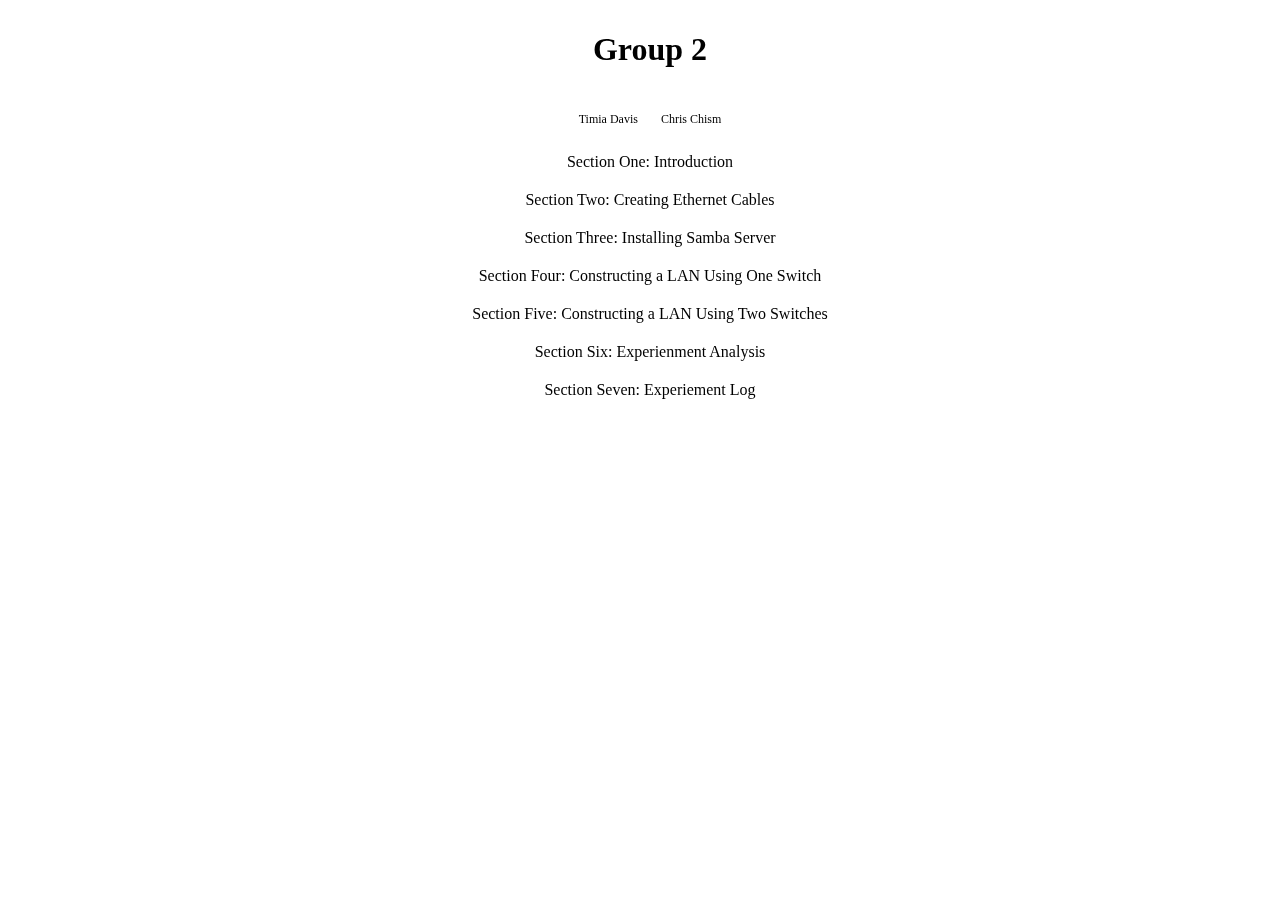
<file: Lab5/index.html>
<!DOCTYPE html>
<html lang="en">
<head>
    <meta charset="UTF-8">
    <meta name="viewport" content="width=device-width, initial-scale=1.0">
    <meta http-equiv="X-UA-Compatible" content="ie=edge">
    <link rel="stylesheet" href="style.css">
    <link rel="javascript" href="helper.js">
    <title>CSCI 332-->Lab 5</title>
</head>
<body></body>
    <div class="upper">
    <!-- Header -->
    <header>
        <!-- <img src="banner.jpg" alt="BANNER" height="200px"> -->
        <h1>Group 2</h1>
        <ul class="group">
            <li>Timia Davis</li>
            <li>Chris Chism</li>
        </ul>
        <h3></h3>
    </header>
    
    <div class="main">
        <div class="left">

        </div>
        <div class="center">
            <div class="toc">
                <ul>
                    <li>
                        <a href="section_one/index.html">Section One: Introduction
                        </a>
                    </li>
                    <li>
                        <a href="section_two/index.html">Section Two: Creating Ethernet Cables
                        </a>
                    </li>
                    <li>
                        <a href="section_three/index.html">Section Three: Installing Samba Server</a>
                    </li>
                    <li>
                        <a href="section_four/index.html">Section Four: Constructing a LAN Using One Switch</h3>
                        </a>
                    </li>
                    <li>
                        <a href="section_five/index.html">Section Five: Constructing a LAN Using Two Switches
                        </a>
                    </li>
                    <li>
                        <a href="section_six/index.html">Section Six: Experienment Analysis</a>
                    </li>
                    <li>
                        <a href="section_seven/index.html">Section Seven: Experiement Log</a>
                    </li>
                </ul>
            </div>
        </div>
        <div class="right">

        </div>
    </div>
    <!-- <div class="footer">
        <ul>
            <li>Chris Chism</li>
            <li>CSCI 332 Spring 2019</li>
        </ul>
    </div> -->
</body>
</html>
</file>
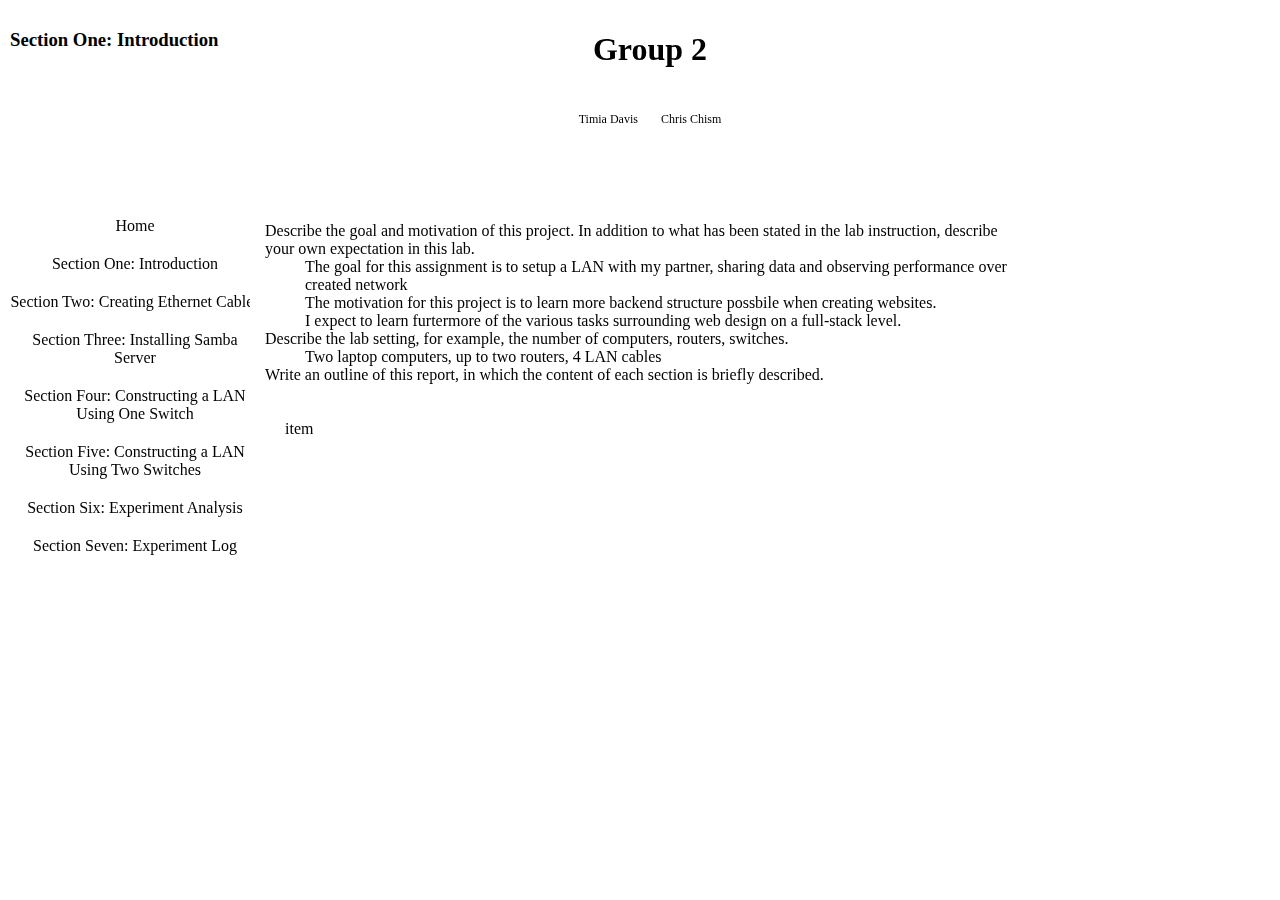
<file: Lab5/section_one/index.html>
<!DOCTYPE html>
<html lang="en">
<head>
    <meta charset="UTF-8">
    <meta name="viewport" content="width=device-width, initial-scale=1.0">
    <meta http-equiv="X-UA-Compatible" content="ie=edge">
    <link rel="stylesheet" href="../style.css">
    <link rel="javascript" href="../helper.js">
    <link rel="stylesheet" href="https://use.fontawesome.com/releases/v5.7.0/css/all.css"
        integrity="sha384-lZN37f5QGtY3VHgisS14W3ExzMWZxybE1SJSEsQp9S+oqd12jhcu+A56Ebc1zFSJ" crossorigin="anonymous">
    <title>CSCI 332-->Lab 5</title>
</head>
<body>
    <div class="upper">
        <!-- Header -->
        <header>
            <!-- <img src="banner.jpg" alt="BANNER" height="200px"> -->
            <h1>Group 2</h1>
            <ul class="group">
                <li>Timia Davis</li>
                <li>Chris Chism</li>
            </ul>
        </header>
                <div class="split">
                    <h3>Section One: Introduction</h3>
                </div>
    </div>
    <div class="main">

        <div class="left">
            <div class="toc">
                <ul>
                    <li>
                        <a href="../index.html"><i class="fas fa-home"></i>
                            Home</a>
                    </li>
                    <li class="active">
                        <a href="../section_one/index.html">Section One: Introduction
                        </a>
                    </li>
                    <li>
                        <a href="../section_two/index.html">Section Two: Creating Ethernet Cables
                        </a>
                    </li>
                    <li>
                        <a href="../section_three/index.html">Section Three: Installing Samba Server</a>
                    </li>
                    <li>
                        <a href="../section_four/index.html">Section Four: Constructing a LAN Using One Switch</h3>
                        </a>
                    </li>
                    <li>
                        <a href="../section_five/index.html">Section Five: Constructing a LAN Using Two Switches
                        </a>
                    </li>
                    <li>
                        <a href="../section_six/index.html">Section Six: Experiment Analysis</a>
                    </li>
                    <li>
                        <a href="../section_seven/index.html">Section Seven: Experiment Log</a>
                    </li>
                </ul>
            </div>
        </div>
        <div class="center">
            <div>
                <dt>Describe the goal and motivation of this project. In addition to what has been stated in the lab
                    instruction, describe your own expectation in this lab.</dt>
                <dd>The goal for this assignment is to setup a LAN with my partner, sharing data and observing performance over
                    created
                    network</dd>
                <dd>The motivation for this project is to learn more backend structure possbile when creating websites.</dd>
                <dd>I expect to learn furtermore of the various tasks surrounding web design on a full-stack level.</dd>
            </div>
            <div>
                <dt>Describe the lab setting, for example, the number of computers, routers, switches.</dt>
                <dd>Two laptop computers, up to two routers, 4 LAN cables</dd>
            </div>
            <div>
                <dt>Write an outline of this report, in which the content of each section is briefly described.</dt>
                <ul>
                    <li>item</li>
                </ul>
            </div>
        </div>
        <div class="right">
    
        </div>
    </div>

</body>
</html>
</file>
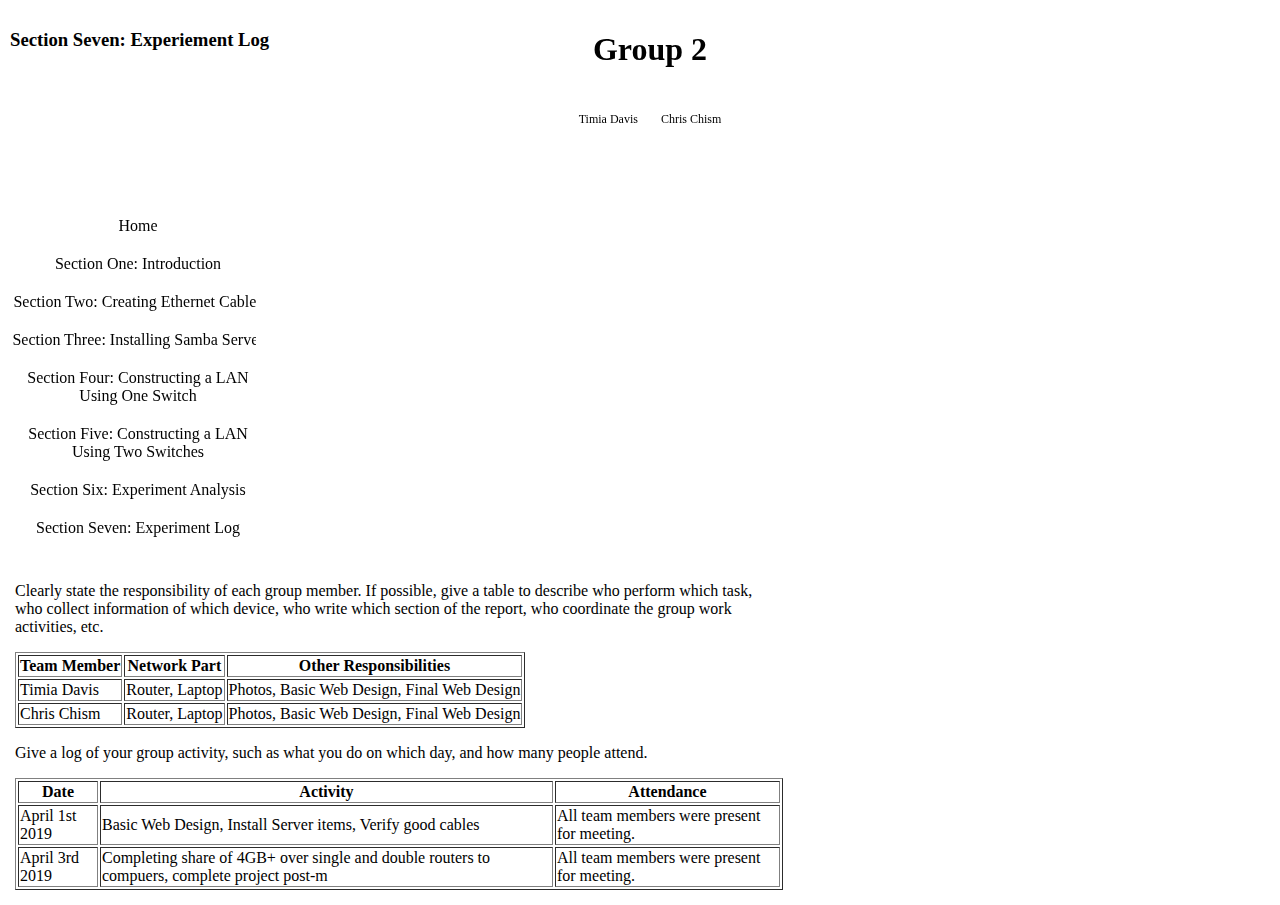
<file: Lab5/section_seven/index.html>
<!DOCTYPE html>
<html lang="en">
<head>
    <meta charset="UTF-8">
    <meta name="viewport" content="width=device-width, initial-scale=1.0">
    <meta http-equiv="X-UA-Compatible" content="ie=edge">
        <link rel="stylesheet" href="../style.css">
    <title>CSCI 332-->Lab 5</title>
</head>
<body>
    <div class="upper">
        <!-- Header -->
        <header>
            <h1>Group 2</h1>
            <ul class="group">
                <li>Timia Davis</li>
                <li>Chris Chism</li>
            </ul>
        </header>
        <div class="split">
            <h3>Section Seven: Experiement Log</h3>
        </div>
    </div>
    <div class="main">
        <div class="left">
            <div class="toc">
                <ul>
                    <li>
                        <a href="../index.html"><i class="fas fa-home"></i>
                            Home</a>
                    </li>
                    <li>
                        <a href="../section_one/index.html">Section One: Introduction
                        </a>
                    </li>
                    <li>
                        <a href="section_two/index.html">Section Two: Creating Ethernet Cables
                        </a>
                    </li>
                    <li>
                        <a href="../section_three/index.html">Section Three: Installing Samba Server</a>
                    </li>
                    <li>
                        <a href="../section_four/index.html">Section Four: Constructing a LAN Using One Switch</h3>
                        </a>
                    </li>
                    <li>
                        <a href="../section_five/index.html">Section Five: Constructing a LAN Using Two Switches
                        </a>
                    </li>
                    <li>
                        <a href="../section_six/index.html">Section Six: Experiment Analysis</a>
                    </li>
                    <li class="active">
                        <a href="../section_seven/index.html">Section Seven: Experiment Log</a>
                    </li>
                </ul>
            </div>
        </div>
    </div>
    <div class="center">
        <div>
            <p>Clearly state the responsibility of each group member. If possible, give a table to describe who
                perform which task, who collect information of which device, who write which section of the report,
                who coordinate the group work activities, etc.</p>
            <table border="1">
                <tr>
                    <th>Team Member</th>
                    <th>Network Part</th>
                    <th>Other Responsibilities</th>
                </tr>
                <tr>
                    <td>Timia Davis</td>
                    <td>Router, Laptop</td>
                    <td>Photos, Basic Web Design, Final Web Design</td>
                </tr>
                <tr>
                    <td>Chris Chism</td>
                    <td>Router, Laptop</td>
                    <td>Photos, Basic Web Design, Final Web Design</td>

                </tr>
            </table>
        <div>
            <p>Give a log of your group activity, such as what you do on which day, and how many people attend.</p>
            <table border="1">
                <tr>
                    <th>Date</th>
                    <th>Activity</th>
                    <th>Attendance</th>
                </tr>
                <tr>
                    <td>April 1st 2019</td>
                    <td>Basic Web Design, Install Server items, Verify good cables</td>
                    <td>All team members were present for meeting.</td>
                </tr>
                <tr>
                    <td>April 3rd 2019</td>
                    <td>Completing share of 4GB+ over single and double routers to compuers, complete project post-m</td>
                    <td>All team members were present for meeting.</td>
                </tr>
            </table>
        </div>
    </div>
    <div class="right">
    </div>
    </div>
</body>
</html>
</file>
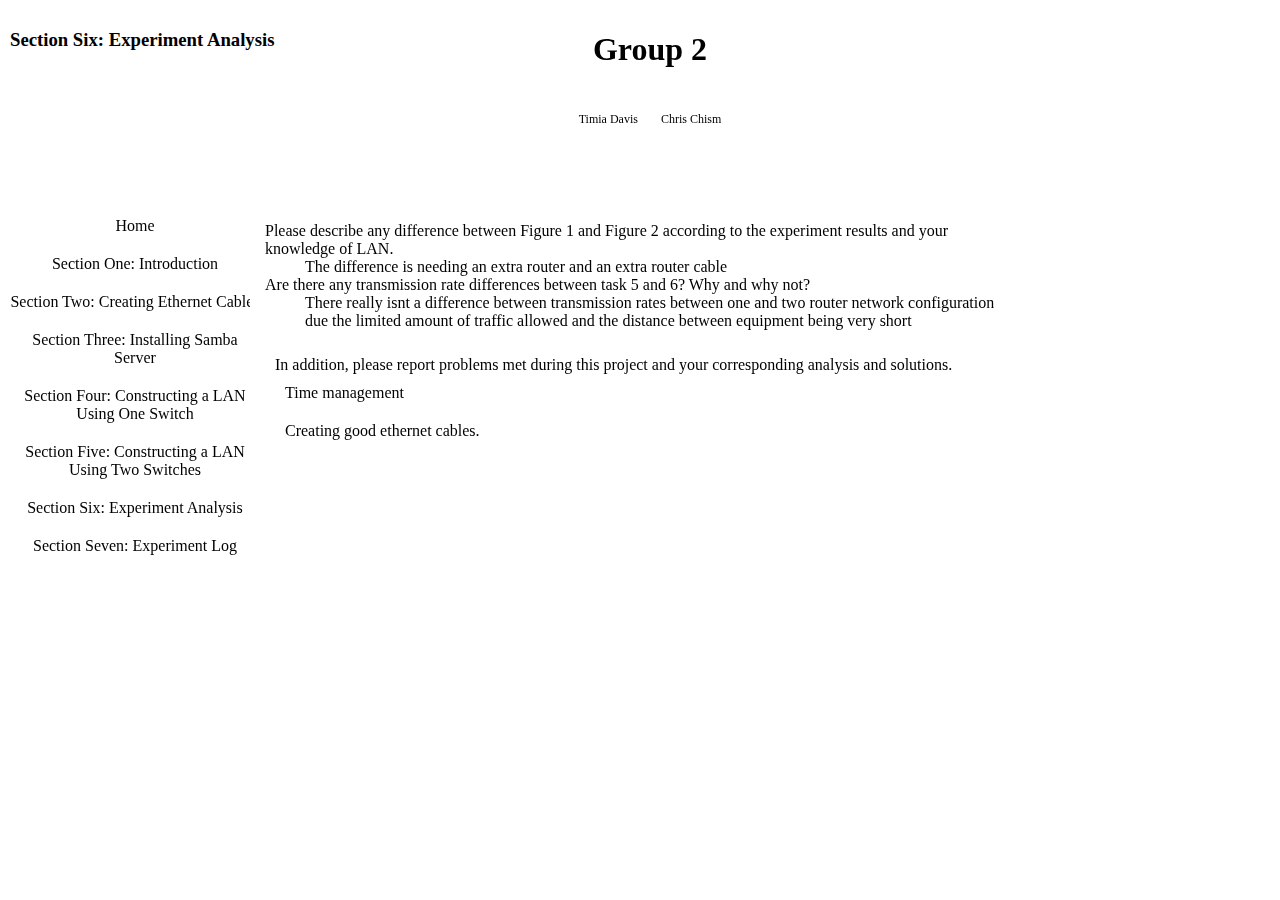
<file: Lab5/section_six/index.html>
<!DOCTYPE html>
<html lang="en">
<head>
    <meta charset="UTF-8">
    <meta name="viewport" content="width=device-width, initial-scale=1.0">
    <meta http-equiv="X-UA-Compatible" content="ie=edge">
    <link rel="stylesheet" href="../style.css">
    <link rel="javascript" href="../helper.js">
    <title>CSCI 332-->Lab 5</title>
</head>
<body>
    <div class="upper">
        <!-- Header -->
        <header>
            <h1>Group 2</h1>
            <ul class="group">
                <li>Timia Davis</li>
                <li>Chris Chism</li>
            </ul>
        </header>
        <div class="split">
            <h3>Section Six: Experiment Analysis</h3>
        </div>
    </div>
    
    <div class="main">
        <div class="left">
            <div class="toc">
                <ul>
                    <li>
                        <a href="../index.html"><i class="fas fa-home"></i>
                            Home</a>
                    </li>
                    <li>
                        <a href="../section_one/index.html">Section One: Introduction
                        </a>
                    </li>
                    <li>
                        <a href="section_two/index.html">Section Two: Creating Ethernet Cables
                        </a>
                    </li>
                    <li>
                        <a href="../section_three/index.html">Section Three: Installing Samba Server</a>
                    </li>
                    <li>
                        <a href="../section_four/index.html">Section Four: Constructing a LAN Using One Switch</h3>
                        </a>
                    </li>
                    <li>
                        <a href="../section_five/index.html">Section Five: Constructing a LAN Using Two Switches
                        </a>
                    </li>
                    <li class="active">
                        <a href="../section_six/index.html">Section Six: Experiment Analysis</a>
                    </li>
                    <li>
                        <a href="../section_seven/index.html">Section Seven: Experiment Log</a>
                    </li>
                </ul>
            </div>
        </div>
        <div class="center">
            <div>
                <dt>Please describe any difference between Figure 1 and Figure 2 according to the experiment
                results and your knowledge of LAN.</dt>
                <dd>The difference is needing an extra router and an extra router cable</dd>
            </div>
            <div>
                <dt>Are there any transmission rate differences between task 5 and 6? Why and why not?</dt>
                <dd>There really isnt a difference between transmission rates between one and two router network 
                    configuration due the limited amount of traffic allowed and the distance between equipment 
                    being very short </dd>
            </div>
            <div>
                <ul>In addition, please report problems met during this project and your corresponding analysis
                and solutions.
                    <li>Time management</li>
                    <li>Creating good ethernet cables.</li>
                </ul>
            </div>
        </div>
        <div class="right">
    
        </div>
</body>
</html>
</file>
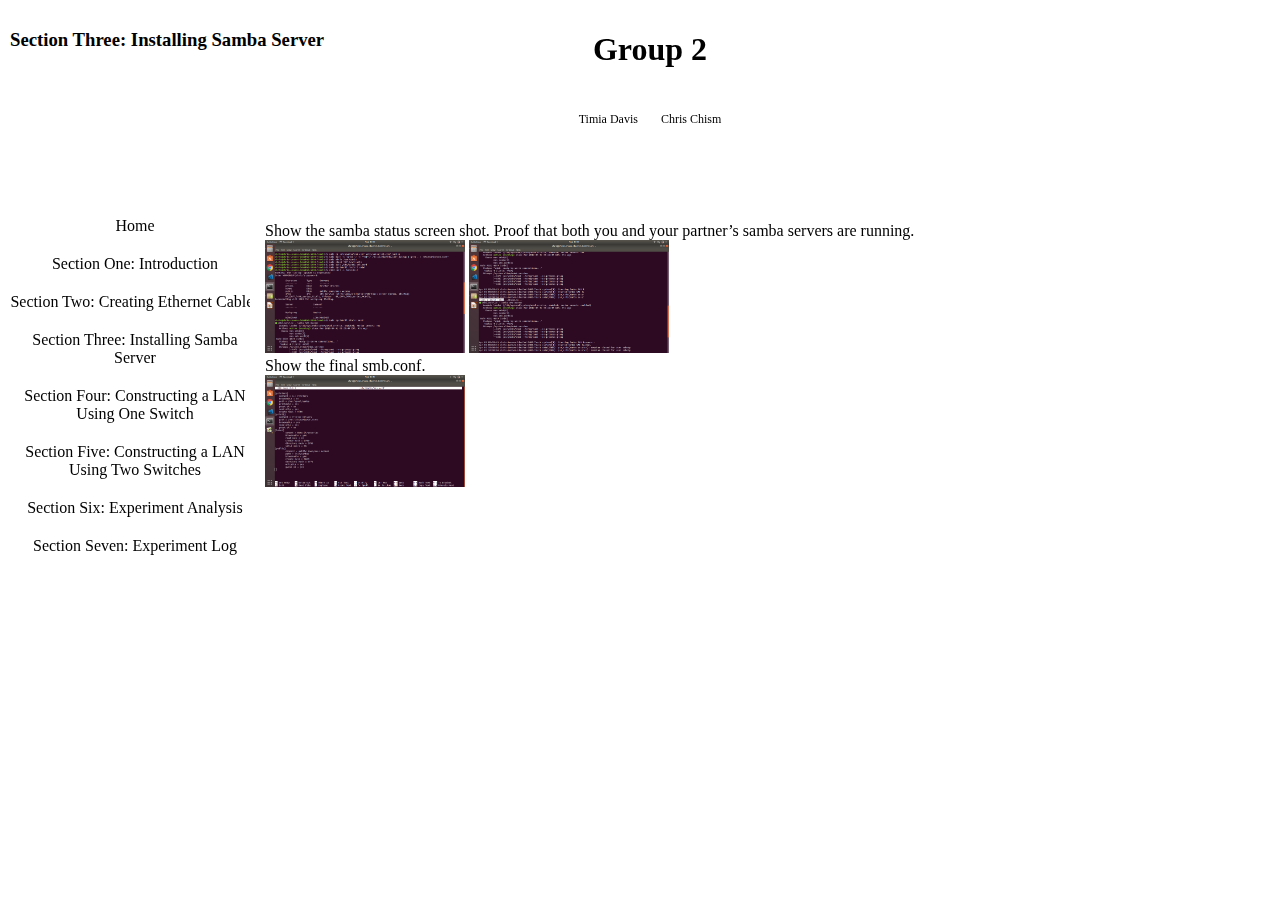
<file: Lab5/section_three/index.html>
<!DOCTYPE html>
<html lang="en">
<head>
    <meta charset="UTF-8">
    <meta name="viewport" content="width=device-width, initial-scale=1.0">
    <meta http-equiv="X-UA-Compatible" content="ie=edge">
    <link rel="stylesheet" href="../style.css">
    <title>CSCI 332-->Lab 5</title>
</head>
<body>
    <div class="upper">
        <!-- Header -->
        <header>

            <h1>Group 2</h1>
            <ul class="group">
                <li>Timia Davis</li>
                <li>Chris Chism</li>
            </ul>
        </header>
        <div class="split">
            <h3>Section Three: Installing Samba Server</h3>
        </div>
    </div>
    <div class="main">
        <div class="left">
            <div class="toc">
                <ul>
                    <li>
                        <a href="../index.html"><i class="fas fa-home"></i>
                            Home</a>
                    </li>
                    <li>
                        <a href="../section_one/index.html">Section One: Introduction
                        </a>
                    </li>
                    <li >
                        <a href="section_two/index.html">Section Two: Creating Ethernet Cables
                        </a>
                    </li>
                    <li class="active">
                        <a href="../section_three/index.html">Section Three: Installing Samba Server</a>
                    </li>
                    <li>
                        <a href="../section_four/index.html">Section Four: Constructing a LAN Using One Switch</h3>
                        </a>
                    </li>
                    <li>
                        <a href="../section_five/index.html">Section Five: Constructing a LAN Using Two Switches
                        </a>
                    </li>
                    <li>
                        <a href="../section_six/index.html">Section Six: Experiment Analysis</a>
                    </li>
                    <li>
                        <a href="../section_seven/index.html">Section Seven: Experiment Log</a>
                    </li>
                </ul>
            </div>
        </div>
        <div class="center">
            <div>
                <dt>Show the samba status screen shot. Proof that both you and your partner’s samba servers
                are running.</dt>
                <a href="Screenshot from 2019-04-01 10-02-03.png" target="_blank">
                    <img width="200px" height="auto" src="Screenshot from 2019-04-01 10-02-03.png" alt="Samba Status one">
                </a>
                
                <a href="Screenshot from 2019-04-01 10-02-18.png" target="_blank">
                    <img width="200px" height="auto" src="Screenshot from 2019-04-01 10-02-18.png" alt="Samba Status two">
                </a>
                    
            </div>
            <div>
                <dt>Show the final smb.conf.</dt>
                <a href="Screenshot from 2019-04-01 10-40-36.png" target="_blank">
                    <img width="200px" height="auto" src="Screenshot from 2019-04-01 10-40-36.png" alt="Configuration File">
                </a>
                    
            </div>
        </div>
        <div class="right">
    
        </div>
    </div>

</body>
</html>
</file>
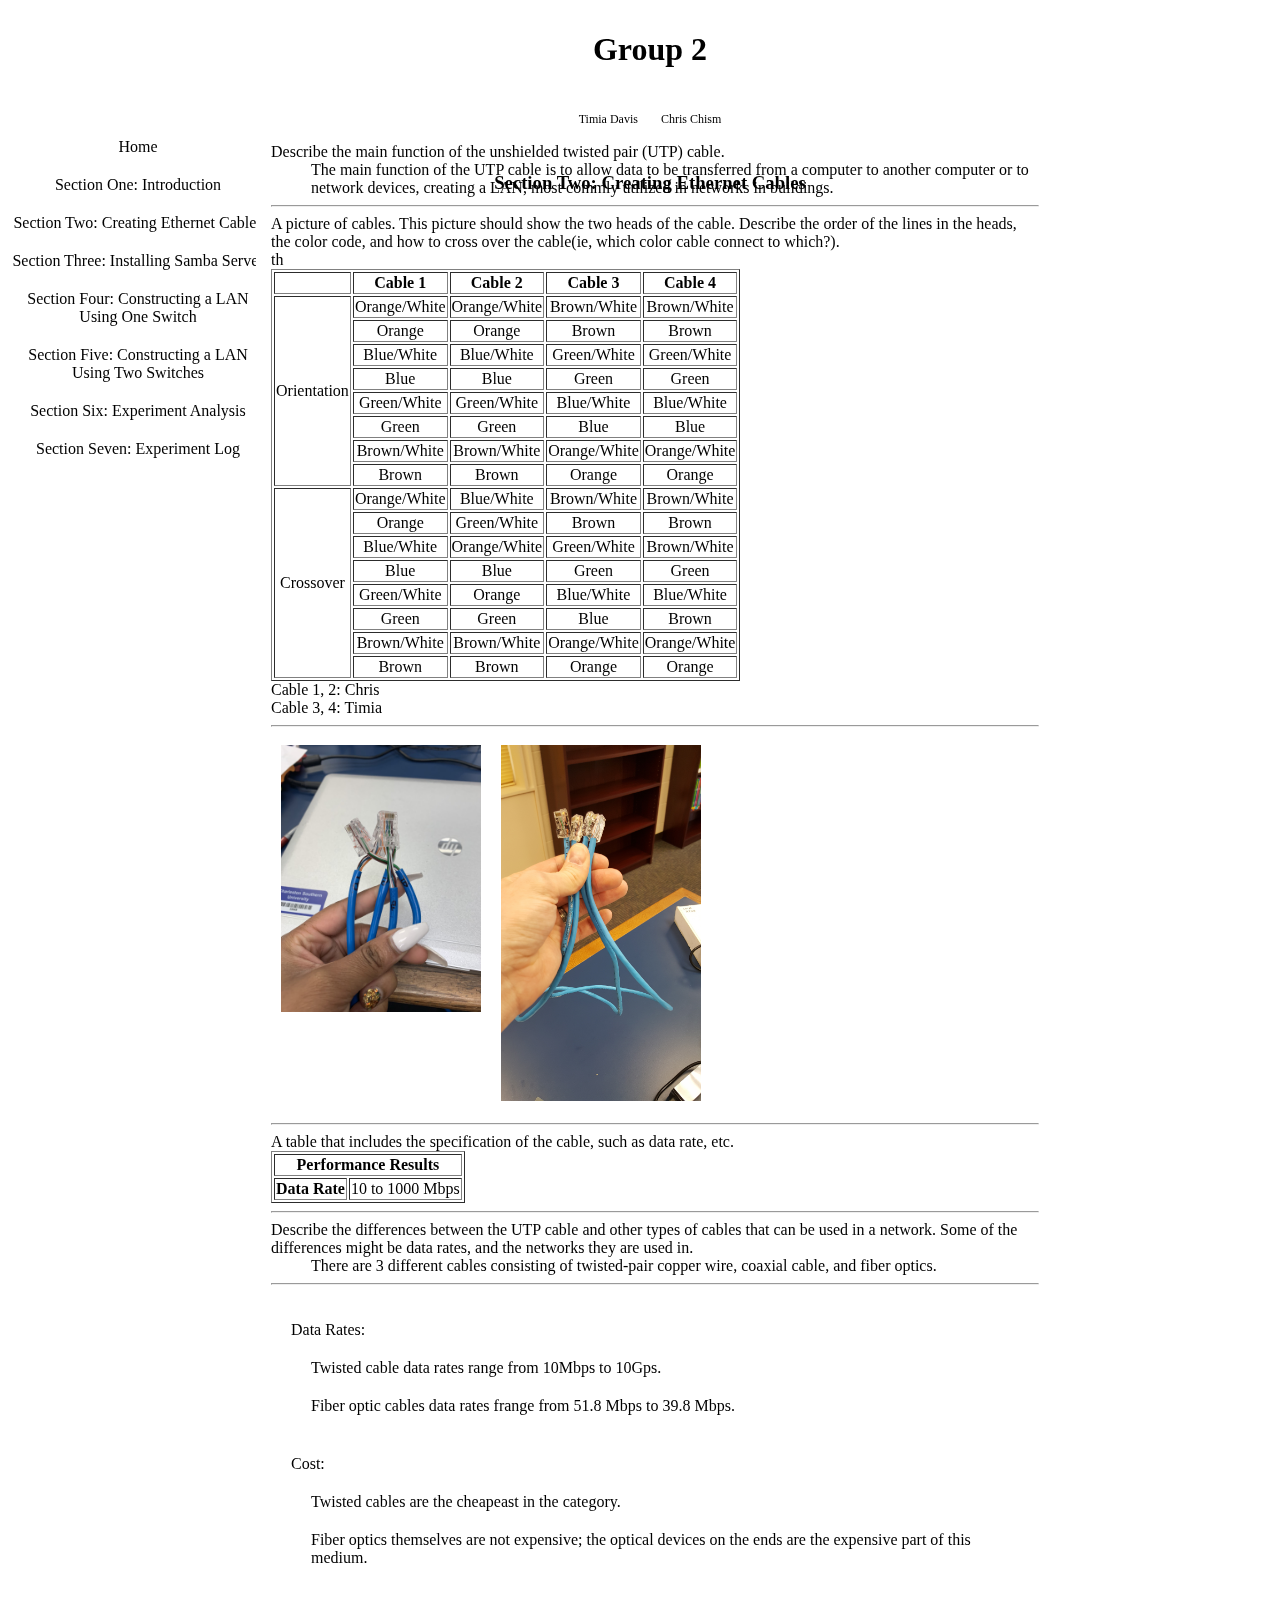
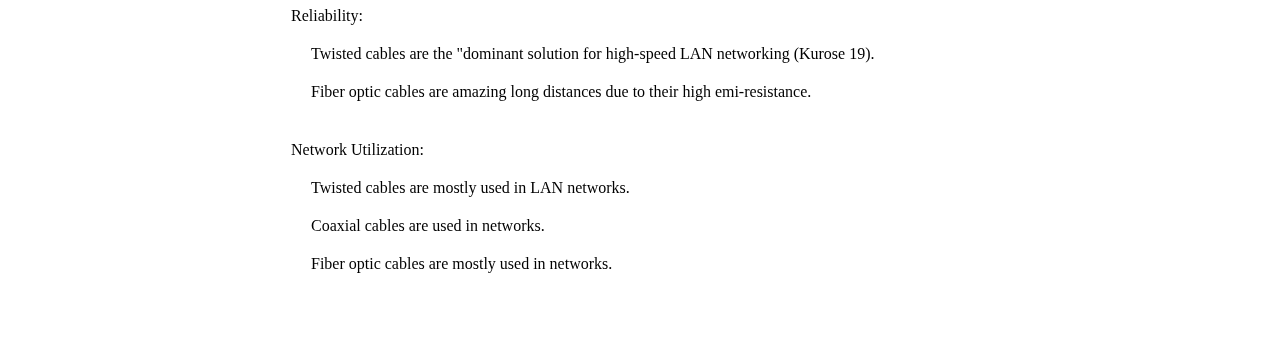
<file: Lab5/section_two/index.html>
<!DOCTYPE html>
<html lang="en">
<head>
    <meta charset="UTF-8">
    <meta name="viewport" content="width=device-width, initial-scale=1.0">
    <meta http-equiv="X-UA-Compatible" content="ie=edge">
        <link rel="stylesheet" href="../style.css">
        <link rel="javascript" href="../helper.js">
    <title>CSCI 332-->Lab 5</title>
</head>
<body>
    <div class="upper">
        <!-- Header -->
        <header>
            <h1>Group 2</h1>
            <ul class="group">
                <li>Timia Davis</li>
                <li>Chris Chism</li>
            </ul>
            <h3>Section Two: Creating Ethernet Cables</h3>
        </header>
    </div>

    <div class="main">

        
        <div class="left footer_prep">
            <div class="toc">
                <ul>
                    <li>
                        <a href="../index.html"><i class="fas fa-home"></i>
                            Home</a>
                    </li>
                    <li>
                        <a href="../section_one/index.html">Section One: Introduction
                        </a>
                    </li>
                    <li class="active">
                        <a href="../section_two/index.html">Section Two: Creating Ethernet Cables
                        </a>
                    </li>
                    <li>
                        <a href="../section_three/index.html">Section Three: Installing Samba Server</a>
                    </li>
                    <li>
                        <a href="../section_four/index.html">Section Four: Constructing a LAN Using One Switch</h3>
                        </a>
                    </li>
                    <li>
                        <a href="../section_five/index.html">Section Five: Constructing a LAN Using Two Switches
                        </a>
                    </li>
                    <li>
                        <a href="../section_six/index.html">Section Six: Experiment Analysis</a>
                    </li>
                    <li>
                        <a href="../section_seven/index.html">Section Seven: Experiment Log</a>
                    </li>
                </ul>
            </div>
        </div>
        <div class="center footer_prep">
            <div>
                <dt>Describe the main function of the unshielded twisted pair (UTP) cable.</dt>
                <dd>The main function of the UTP cable is to allow data to be transferred from a computer to another 
                    computer or to network devices, creating a LAN, most commly utilized in networks in buildings.</dd>
            </div>
            <hr />
            <div>
                
                <dt style="float: left">A picture of cables. This picture should show the two heads of the cable. Describe the order of
                    the lines in the heads, the color code, and how to cross over the cable(ie, which color cable
                    connect to which?).</dt>
                <table>
                    th
                </table>

                <!-- Right to left at this time -->
                <table border="1" class="cable_list">
                    <tr>
                        <th></th>
                        <th>Cable 1</th>
                        <th>Cable 2</th>
                        <th>Cable 3</th>
                        <th>Cable 4</th>
                    </tr>
                    <tr>
                        <td rowspan="8">Orientation</td>
                        <td>Orange/White</td>
                        <td>Orange/White</td>
                        <td>Brown/White</td>
                        <td>Brown/White</td>
                    </tr>
                    <tr>
                        <td>Orange</td>
                        <td>Orange</td>
                        <td>Brown</td>
                        <td>Brown</td>
                    </tr>
                    <tr>
                        <td>Blue/White</td>
                        <td>Blue/White</td>
                        <td>Green/White</td>
                        <td>Green/White</td>
                    </tr>
                    <tr>
                        <td>Blue</td>
                        <td>Blue</td>
                        <td>Green</td>
                        <td>Green</td>
                    
                    </tr>
                    <tr>
                        <td>Green/White</td>
                        <td>Green/White</td>
                        <td>Blue/White</td>
                        <td>Blue/White</td>
                    </tr>
                    <tr>
                        <td>Green</td>
                        <td>Green</td>
                        <td>Blue</td>
                        <td>Blue</td>
                    </tr>
                    <tr>
                        <td>Brown/White</td>
                        <td>Brown/White</td>
                        <td>Orange/White</td>
                        <td>Orange/White</td>
                    </tr>
                    <tr>
                        <td>Brown</td>
                        <td>Brown</td>
                        <td>Orange</td>
                        <td>Orange</td>
                    </tr>
                    <!-- Crossover -->
                    <tr>
                        <td rowspan="8">Crossover</td>
                        <td>Orange/White</td>
                        <td>Blue/White</td>
                        <td>Brown/White</td>
                        <td>Brown/White</td>
                    </tr>
                    <tr>
                        <td>Orange</td>
                        <td>Green/White</td>
                        <td>Brown</td>
                        <td>Brown</td>
                    </tr>
                    <tr>
                        <td>Blue/White</td>
                        <td>Orange/White</td>
                        <td>Green/White</td>
                        <td>Brown/White</td>
                    </tr>
                    <tr>
                        <td>Blue</td>
                        <td>Blue</td>
                        <td>Green</td>
                        <td>Green</td>
                        
                    </tr>
                    <tr>
                        <td>Green/White</td>
                        <td>Orange</td>
                        <td>Blue/White</td>
                        <td>Blue/White</td>
                    </tr>
                    <tr>
                        <td>Green</td>
                        <td>Green</td>
                        <td>Blue</td>
                        <td>Brown</td>
                    </tr>
                    <tr>
                        <td>Brown/White</td>
                        <td>Brown/White</td>
                        <td>Orange/White</td>
                        <td>Orange/White</td>
                    </tr>
                    <tr>
                        <td>Brown</td>
                        <td>Brown</td>
                        <td>Orange</td>
                        <td>Orange</td>
                    </tr>
                </table>
                <caption>Cable 1, 2: Chris</caption>
                <br />
                <caption>Cable 3, 4: Timia</caption>
                <hr />
                <a target="_blank" href="thumbnail_IMG_6684.jpg">
                    <img style=" padding: 10px;float:left" width="200" height="auto" src="thumbnail_IMG_6684.jpg" alt="LAN Cables"> </a>
                <a target="_blank" href="20190403_180955.jpg"> 
                    <img style="padding: 10px; display:-ms-grid" width="200" height="auto" src="20190403_180955.jpg" alt="LAN Cables">
                </a>
                
                
            </div>
            <hr />
            <div>
                <dt>A table that includes the specification of the cable, such as data rate, etc.</dt>
                <table border="1">
                    <th colspan="2">Performance Results</th>
                    <tr>
                        <th>Data Rate</th>
                        <td>10 to 1000 Mbps</td>
                    </tr>
                </table>
            </div>
            <hr />
            <div>
                <dt>Describe the differences between the UTP cable and other types of cables that can be used in a
                    network. Some of the differences might be data rates, and the networks they are used in.</dt>
                <dd>There are 3 different cables consisting of twisted-pair copper wire, 
                    coaxial cable, and fiber optics.</dd>
                <hr />
                <ul style="display:block">
                    <li>Data Rates:
                        <ul style="display:block">
                            <li>Twisted cable data rates range from 10Mbps to 10Gps.</li>
                            <li>Fiber optic cables data rates frange from 51.8 Mbps to 39.8 Mbps.</li>
                        </ul>
                    <li>Cost:
                        <ul style="display:block">
                            <li>Twisted cables are the cheapeast in the category.</li>
                            <li>Fiber optics themselves are not expensive; the optical devices on the ends are the expensive part of this medium.</li>
                        </ul>
                    </li>
                    <li>Reliability:
                        <ul style="display:block">
                            <li>Twisted cables are the "dominant solution for high-speed LAN networking (Kurose 19).</li>
                            <li>Fiber optic cables are amazing long distances due to their high emi-resistance.</li>
                        </ul>
                    </li>
                    <li>Network Utilization:
                        <ul style="display:block">
                            <li>Twisted cables are mostly used in LAN networks.</li>
                            <li>Coaxial cables are used in  networks.</li>
                            <li>Fiber optic cables are mostly used in networks.</li>
                        </ul>
                    </li>
                </ul>
            </div>
        </div>
</body>
</html>
</file>
<file: Lab5/style.css>
body{
    /* background-color: darkslategray; */
    color: black;
    margin-bottom: 10%;
    padding: 0%;
    margin: 0%;
}

ul{
    padding: 10px;
    display: inline-block;
    overflow: auto;
}

ul li{
    list-style-type: none;
    overflow: hidden;
    padding: 10px;   
    display: block;
}

ul li a{
    color: black;
    display: hidden;
}

ul.li.a.p{
    color: red;
    display: hidden;
}  

ul li a:hover p{
    text-decoration: none;
    display: inline-block;
    position: absolute;
    left: 25px;
    background-color: darkgrey;
    top: 70px;
}

a{
    text-decoration: none;
}
ul li a:visited{
    text-decoration: none;
}

.task_hidden{
    display: none;
}

.task{
    display: block;
}

div{
    /* background-color: darkturquoise; */
    /* padding: 10px; */
}


header ul{
    font-size: 12px;
}

.toc{
    text-align: center;
    bottom: 10%;
    margin: 0%;
    width: 100%;
    padding: 0;
    height: 100%;
    padding-top: 0%;
}

.toc ul{
    height: 100%;
    /* background-color: pink; */
    padding: 0;
    margin: 0;
    width: 100%;
    overflow: hidden;

}

.toc ul li{
    width: 100%;
    padding: 10px;

}
.toc ul li:hover{
    background-color: orange;
}

.active{
    /* background-color: orange; */
}


.group li{
    display: inline;

}

header{
    /* background-color: slateblue; */
    padding: 10px;
    text-align: center;
    margin: 0%;
    /* bottom: 15%; */
    position: fixed;
    top: 0;
    left: 0;
    right: 0px;
    width: 100%;
    overflow: hidden;
    bottom: 75%;
}
.main{
    display: flex;
    margin: 0%;
    padding: 0%;
    height: 100%;
    position: relative;
    margin-top: 10%;
    clear: both;
}

.left{
    width: 20%;
    /* background-color: red; */
    float: left;
    padding: 0%;
    overflow: hidden;
}

.center{
    width: 60%;
    /* background-color: blue; */
    float: center;
    padding: 15px;
    overflow: initial;
}

.right{
    width: 20%;
    /* background-color: purple; */
    float: right;
    overflow: hidden;

}

.footer_prep{
    bottom: 10%;
}

.footer{
    text-align: center;
    font-size: 10px;
    position: fixed;
    left: 0; 
    bottom: 0;
    right: 0;
    width: 100%;
    margin: 0%;
    overflow: hidden;
    padding: 0%;
    /* background-color: greenyellow; */
    display: block;
}

.upper{
    position: relative;
    top: 10%;
    width: 100%;
    margin: 0;
    padding: 0;
    display: box;
}

.split{
    /* background-color: red; */
    /* position: fixed; */
    /* display: inline-block; */
    width: 100%;
    padding: 10px;
    top: 150px;
}

.cable_list{
    text-align: center;
}

.cable_list li{
    display: inline;
    padding: 0%;

}
</file>
